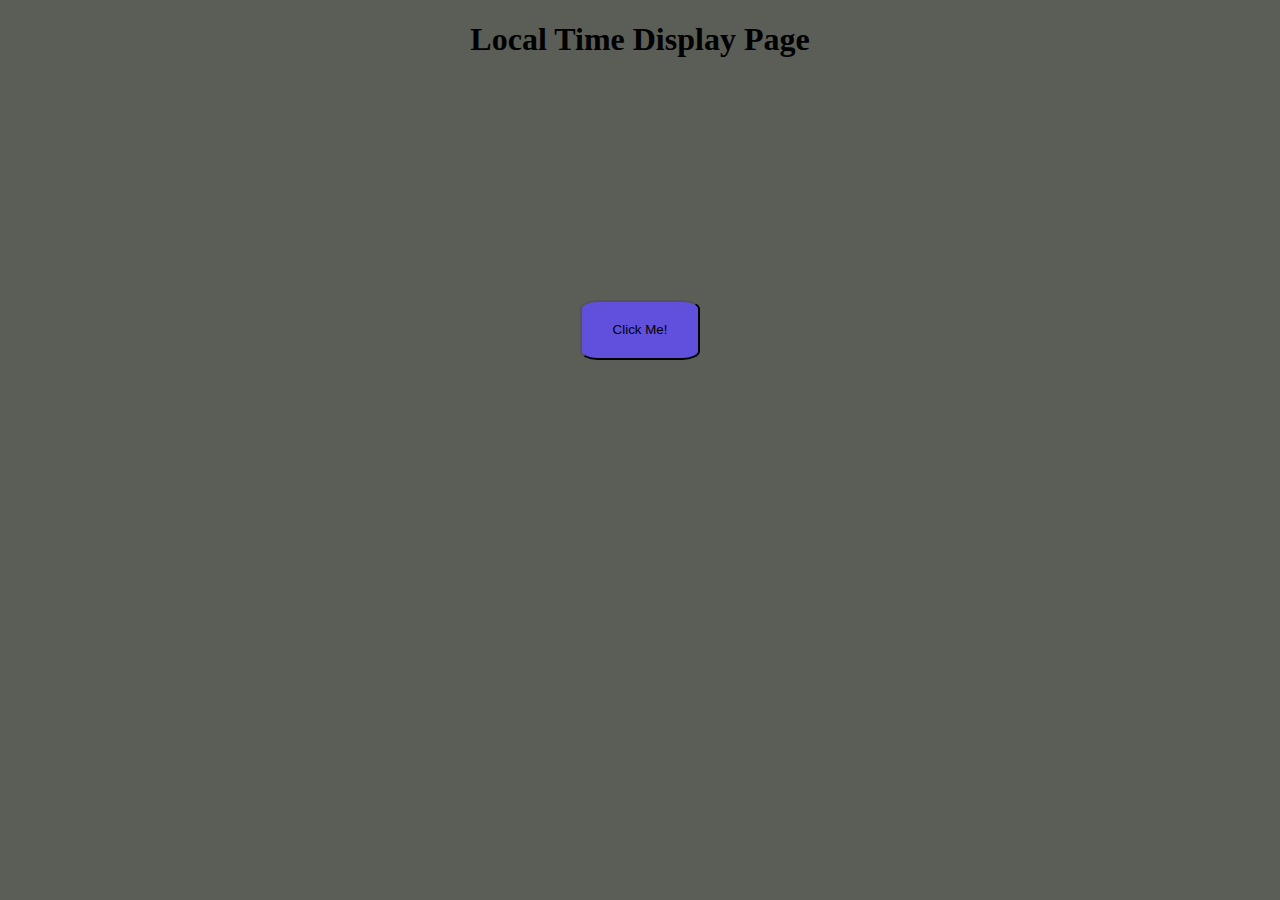
<file: exercises/exercise1/index.html>
<!DOCTYPE html>
<html lang="en">
<head>
    <meta charset="UTF-8">
    <meta name="viewport" content="width=device-width, initial-scale=1.0">
    <title>Document</title>
    <link rel="stylesheet" href="style.css">
    <script>
        function change(){
            let date = new Date()
            let time = date.toLocaleTimeString()
            document.getElementById('button').innerHTML = time
        }
        
    </script>
</head>
<body>
    <h1 >Local Time Display Page</h1>
    <div class="container">
      <div class="center">
            <button id="button" onclick="change()">Click Me!</button>
      </div>        
    </div>
    
</body>

</html>
</file>
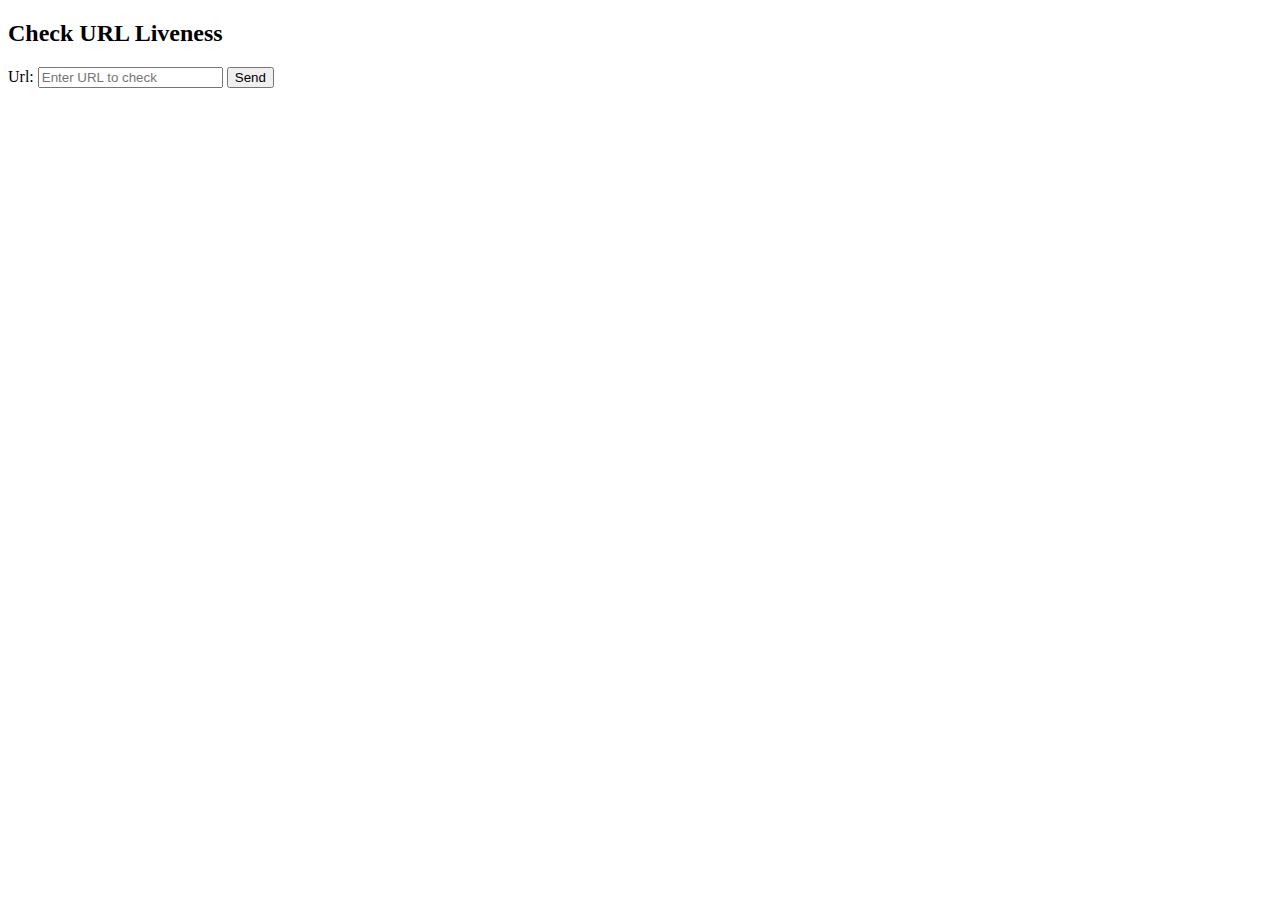
<file: exercises/exercise2/templates/index.html>
<!DOCTYPE html>
<html lang="en">
<head>
    <meta charset="UTF-8">
    <meta name="viewport" content="width=device-width, initial-scale=1.0">


    <title>Document</title>
</head>
<body>
    <h2>Check URL Liveness</h2>
    <form id="urlForm">
        <label for="url">Url: </label><input type="text" id="url" name="url" placeholder="Enter URL to check">
        <button type="submit" id="button">Send</button>
    </form>
    <div id="result"></div>
    <script src="../static/script.js"></script>
</body>
</html>
</file>
<file: exercises/exercise1/style.css>
h1{
    text-align: center;
}
body{
    background-color: #5b5d57 ;
}
button{
    background-color: #6050dc;
    height: 60px;
    width: 120px;
    border-radius: 15%;
        
}

.container { 
    height: 500px;
    position: relative;
    
  }
  
  .center {
    margin: 0;
    position: absolute;
    top: 50%;
    left: 50%;
    -ms-transform: translate(-50%, -50%);
    transform: translate(-50%, -50%);
  }
</file>
